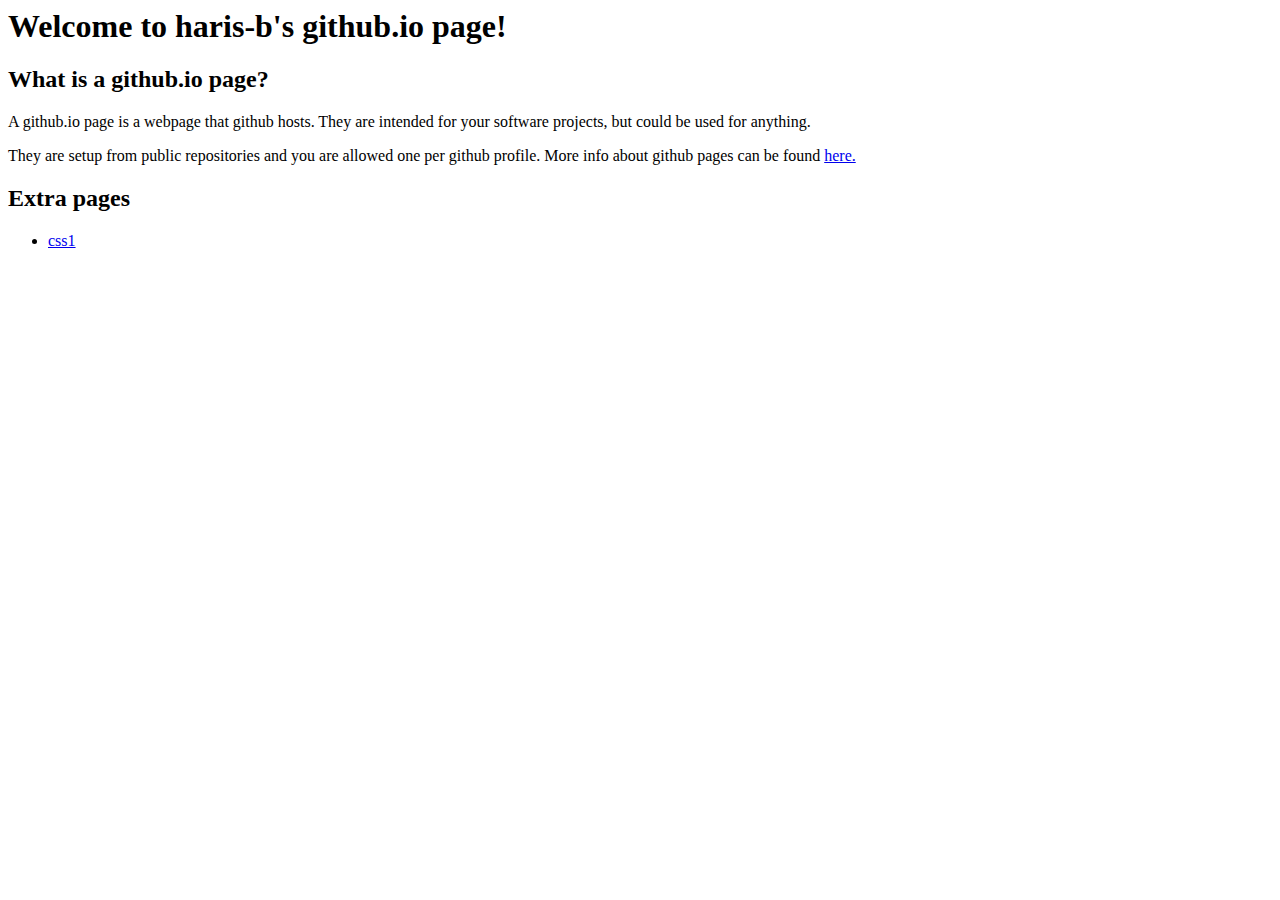
<file: index.html>
<html lang="en">
	<head>
		<title>Github page</title>
	</head>
	<main>
		<h1>Welcome to haris-b's github.io page!</h1>
		<h2>What is a github.io page?</h2>
		<p>
		A github.io page is a webpage that github hosts.
		They are intended for your software projects, but
		could be used for anything.
		</p>
		<p>
		They are setup from public repositories and you
		are allowed one per github profile. More info about
		github pages can be found <a href="https://pages.github.com/">here.</a>
		</p>
		<h2>Extra pages</h2>
		<ul>
			<li><a href="css1">css1</a></li>
		</ul>
	</main>
</html>
</file>
